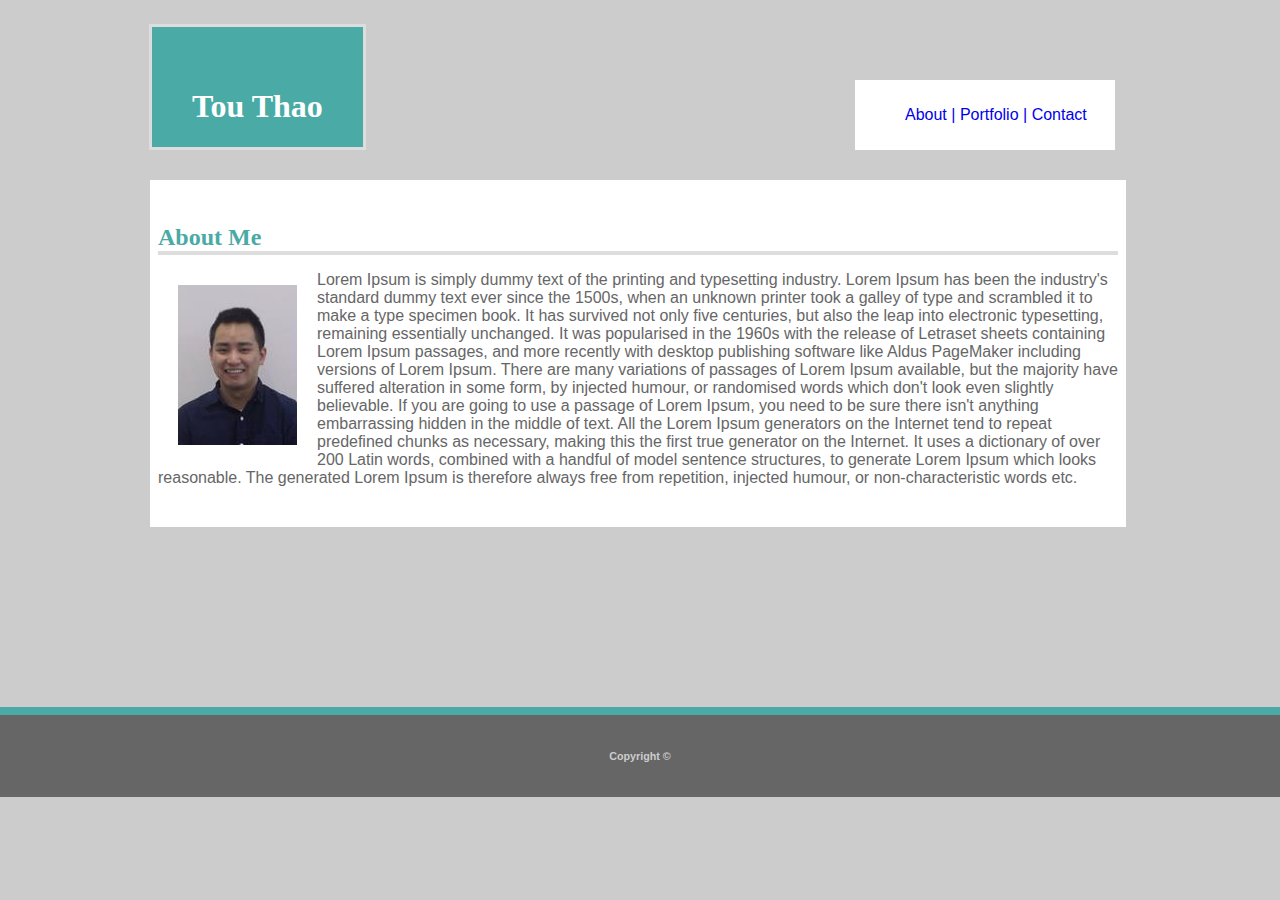
<file: index.html>
<!DOCTYPE html>
<html>
<head>
 
    <title>About Me</title>
 
    <link rel="stylesheet" type="text/css" href="assets/css/style.css"/>

</head>
<body>
    <div id="headerContent">

        <div id= "Name">

            <h1 id= "name">Tou Thao</h1>

        </div>
        <nav>
            <ul>
                <li>
                    <a href="index.html">About |</a>
                </li>
                <li>
                    <a href="portfolio.html">Portfolio |</a>
                </li>
                <li>
                    <a href="contact.html">Contact</a>
                </li>
            </ul>
        </nav>
  
   </div>

    <div id= "content">

        <h2>About Me</h2>
        <img id= "Tou" src= "assets/images/Tou.jpg" alt="Tou">
        <p>Lorem Ipsum is simply dummy text of the printing and typesetting industry. Lorem Ipsum has been the industry's standard dummy text ever since the 1500s, when an unknown printer took a galley of type and scrambled it to make a type specimen book. It has survived not only five centuries, but also the leap into electronic typesetting, remaining essentially unchanged. It was popularised in the 1960s with the release of Letraset sheets containing Lorem Ipsum passages, and more recently with desktop publishing software like Aldus PageMaker including versions of Lorem Ipsum. There are many variations of passages of Lorem Ipsum available, but the majority have suffered alteration in some form, by injected humour, or randomised words which don't look even slightly believable. If you are going to use a passage of Lorem Ipsum, you need to be sure there isn't anything embarrassing hidden in the middle of text. All the Lorem Ipsum generators on the Internet tend to repeat predefined chunks as necessary, making this the first true generator on the Internet. It uses a dictionary of over 200 Latin words, combined with a handful of model sentence structures, to generate Lorem Ipsum which looks reasonable. The generated Lorem Ipsum is therefore always free from repetition, injected humour, or non-characteristic words etc.

        </p>
    </div>

    <footer>
        <h6>Copyright &#169</h6>
    </footer>
</body>
</html>
</file>
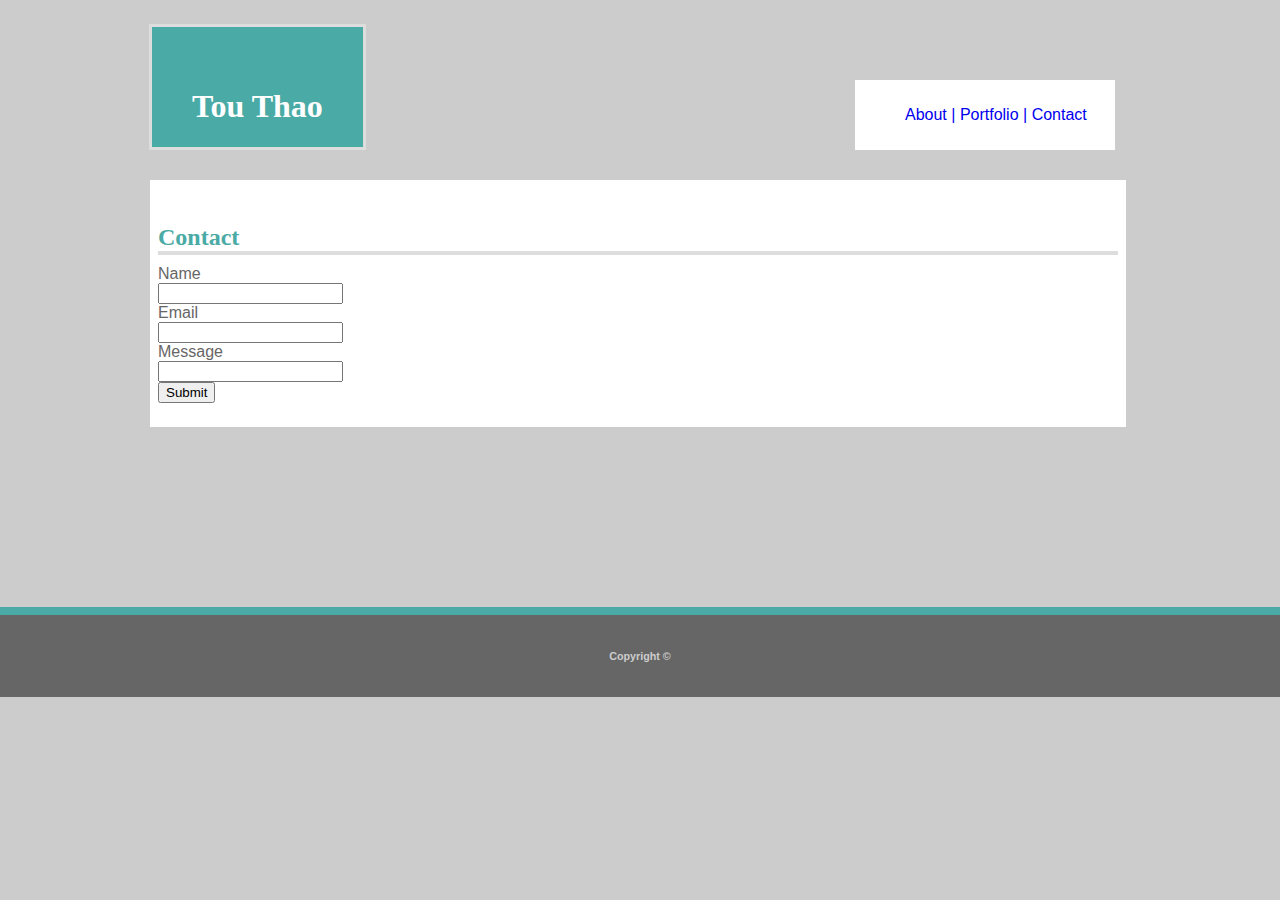
<file: contact.html>
<!DOCTYPE html>
<html>
<head>
 
    <title>About Me</title>
 
    <link rel="stylesheet" type="text/css" href="assets/css/style.css"/>

</head>
<body>
    
        <div id="headerContent">

                <div id= "Name">
        
                    <h1 id= "name">Tou Thao</h1>
        
                </div>
                <nav>
                    <ul>
                        <li>
                            <a href="index.html">About |</a>
                        </li>
                        <li>
                            <a href="portfolio.html">Portfolio |</a>
                        </li>
                        <li>
                            <a href="contact.html">Contact</a>
                        </li>
                    </ul>
                </nav>
          
           </div>

    <div id= "content">

        <h2>Contact</h2>
        <form>
            Name <br>
            <input type="text" name="Name" value="">
            <br>
            Email <br>
            <input type="text" name="Email" value="">
            <br>
            Message <br>
            <input type="text" name="Message" value="">
            <br>
            <input type="Submit" value="Submit">
            <br>
        </form>
        
    </div>

    <footer>
            <h6>Copyright &#169</h6>
    </footer>
</body>
</html>
</file>
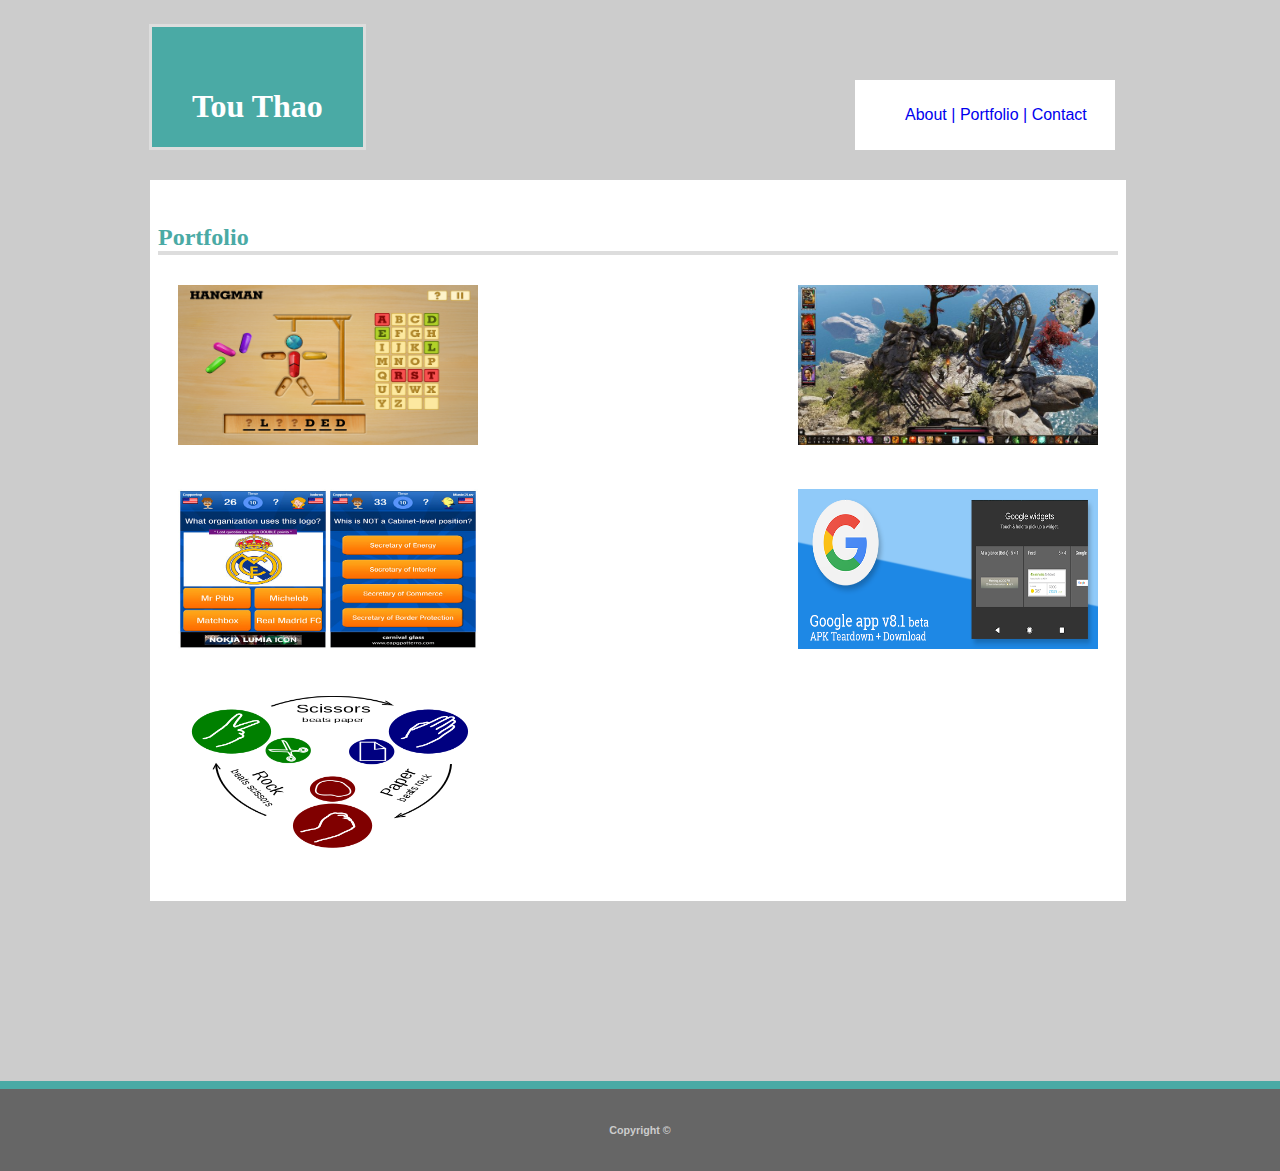
<file: portfolio.html>
<!DOCTYPE html>
<html>
<head>
 
    <title>About Me</title>
 
    <link rel="stylesheet" type="text/css" href="assets/css/style.css"/>

</head>
<body>
    
        <div id="headerContent">

                <div id= "Name">
        
                    <h1 id= "name">Tou Thao</h1>
        
                </div>
                <nav>
                    <ul>
                        <li>
                            <a href="index.html">About |</a>
                        </li>
                        <li>
                            <a href="portfolio.html">Portfolio |</a>
                        </li>
                        <li>
                            <a href="contact.html">Contact</a>
                        </li>
                    </ul>
                </nav>
          
        </div>

    <div id= "content">
        <!-- <div id= "imaged"> -->
            <h2>Portfolio</h2>
            <!-- <img id= "Tou" src= "assets/images/Tou.jpg" > -->
            <img id= "Hangman" src="assets/images/Hangman.png" alt="Hangman">
            <img id= "RPG" src="assets/images/rpg.jpg" alt="RPG">
            <img id= "TriviaGame" src="assets/images/triva.jpg" alt="TriviaGame">
            <img id= "Widget" src="assets/images/widget.png" alt="Widget">
            <img id= "RockPaperScissors" src="assets/images/rockpaperscissor.png" alt="RockPaperScissors">
        <!-- </div> -->
    </div>

    <footer>
            <h6>Copyright &#169</h6>
    </footer>
</body>
</html>
</file>
<file: assets/css/style.css>
body{
    background-color: #cccccc;
    /* background-image: url("assets/images/just-waves.png"); */
    font-family: Arial, Helvetica, sans-serif;
    color: #666666;
    margin: 0;

}

#headerContent{
    background-color: #ffffff;
    margin: 0;
    padding: 0;

}

#Name{
    border-style: solid;
    border-color: #dddddd;
    margin: 2em;
    background-color: #4aaaa5;
    color: #ffffff;
    position: absolute;
    top: -8px;
    left: 117px;
    height: 40px;
    padding: 40px;
   
}

nav{
    display: block;
    padding: 10px;
    background-color: white;
    color: #777777;
    position: absolute;
    float: right;
    top: 80px;
    right: 165px;
    width: 240px;

} 

ul{
    list-style-type: none;
}

li{
    display: inline;
}

a{
    text-decoration: none;
}

h1{
    font-family: Georgia, 'Times New Roman', Times, serif;
}

h2{
    font-family: Georgia, 'Times New Roman', Times, serif
}

#content{
    width: 960px;
    margin: 180px 150px;
    padding: 1.5em 0.5em;
    background-color: #ffffff;
    border-block-end: #dddddd;
       
}

#Tou{
    height: 160px;
    width: 119px;
    float: left;
    padding: 20px;
}

h2{
    color: #4aaaa5;
    border-bottom: 4px solid #dddddd;
    margin-bottom: 10px;
    
}

footer{
    text-align: center;
    background-color: #666666;
    color: #cccccc;
    border-top: 8px solid #4aaaa5;
    padding: 10px;
    position: relatve;
    bottom: 10px;
}

/* #imaged{
    height: 180px;
    width: 300px;
    
} */

#Hangman{
    Height: 160px;
    width: 300px;
    padding: 20px;
   
}

#RPG{
    Height: 160px;
    width: 300px;
    float: right;
    padding: 20px;
   
}

#TriviaGame{
    Height: 160px;
    width: 300px;
    padding: 20px;
}

#Widget{
    Height: 160px;
    width: 300px;
    float: right;
    padding: 20px;
}

#RockPaperScissors{
    Height: 160px;
    width: 300px;
    padding: 20px;
}

/* Did not complete seperation of header/nav from body/section */
/* Did not complete expanding message box */
/* Did not complete styling submit button */
/* Did not complete labeling images in portfolio with overlay */
</file>
